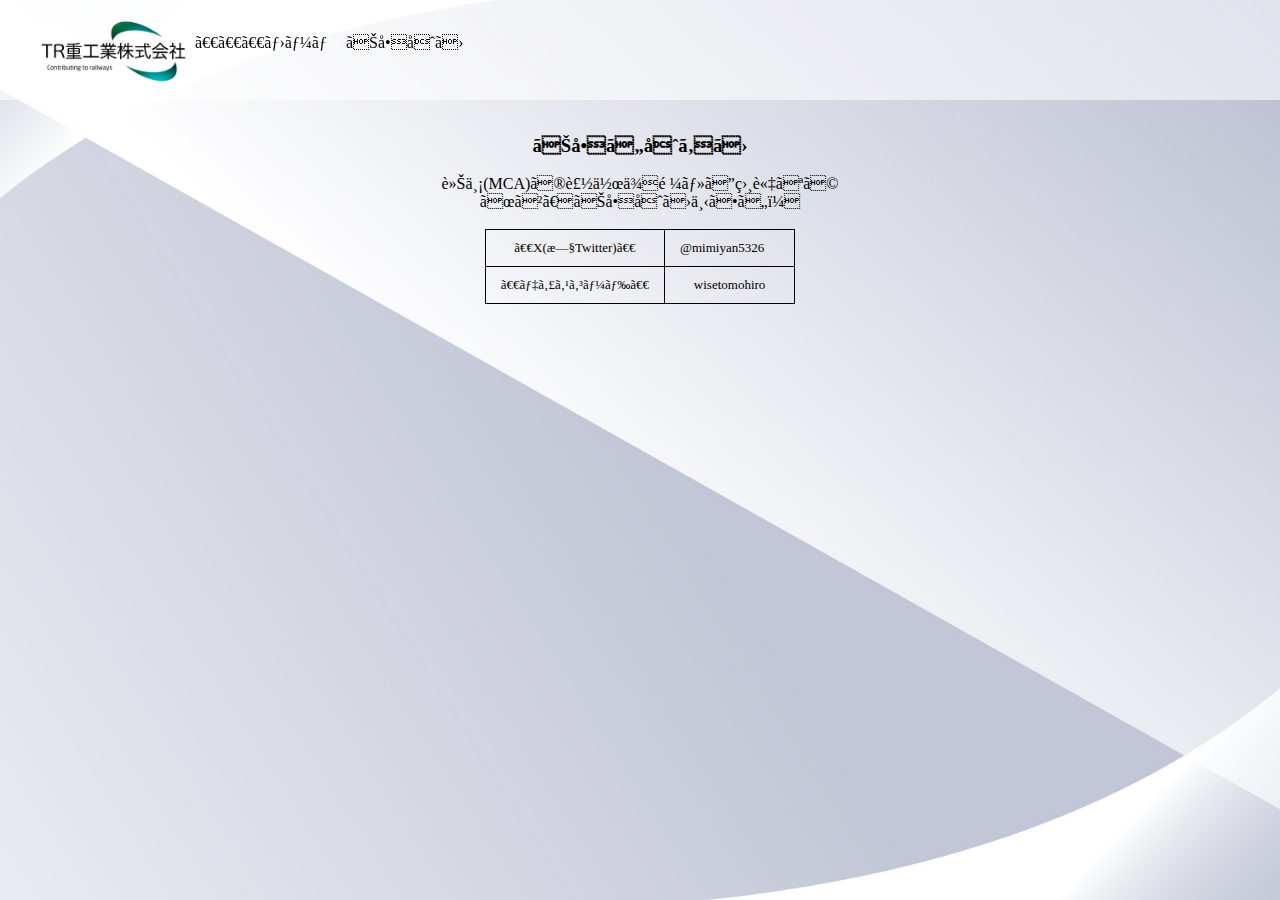
<file: sapoto.html>
<!DOCTYPE HTML PUBLIC "-//W3C//DTD HTML 4.01 Transitional//EN" "http://www.w3.org/TR/html4/loose.dtd">
<html lang="ja">
<head>
	<meta http-equiv="Content-Type" content="text/html; charset=UDF-8">
      <meta name="viewport" content="width=device-width, initial-scale=1"/>
	<title>TR重工業株式会社</title>
<link rel="stylesheet" href="sabu.css">
<script>window.gtranslateSettings = {"default_language":"ja","native_language_names":true,"detect_browser_language":true,"languages":["ja","en","ko"],"wrapper_selector":".gtranslate_wrapper","flag_size":24,"horizontal_position":"right","vertical_position":"top","flag_style":"3d","alt_flags":{"en":"usa"}}</script>
<script src="https://cdn.gtranslate.net/widgets/latest/popup.js" defer></script>
</head>
<body>

<nav>  
<ul>
    <img src="trj.png" width="155" height="70" alt="">
    <li><br>　　　</li>
    <li><br><a href="https://tmimiyan.github.io/trjyuko/">ホーム</a></li>
    <li><br><a href="sapoto.html">お問合せ</a></li>
    <li class="gtranslate_wrapper"></li>
</ul>
</nav>

<div align="center">
<br><br><br>
<br><br><br>
<h3>お問い合わせ</h3>
<span style="font-family: ＭＳ Ｐゴシック,Osaka;">車両(MCA)の製作依頼・ご相談など<br>ぜひ、お問合せ下さい！</span>
<br><br>
<div class="table-scrolls">
<table border="1" align="center" style="border-style:solid; border-collapse:collapse; border-width:2;">
<tr>
<th style="border-style:solid; border-width:3">　X(旧Twitter)　</th><th style="border-style:solid; border-width:3"><a href="https://twitter.com/mimiyan5326" target="_blank"> @mimiyan5326 </a></th>
</tr>
<tr>
<th style="border-style:solid; border-width:3">　ディスコード　</th><th style="border-style:solid; border-width:3"> wisetomohiro </th>
</tr>
</table>
<br><br><br><br><br><br><br>
</div>
</div>

</html>
</file>
<file: sabu.css>
nav {
  position: fixed;
  top: 0;
  left: 0;
  width: 100%;
  height: 100px;
  background-image: url("menu.png");
}

ul {
  display: flex;
}

li {
  list-style: none;
}
a {
  display: block;
  text-decoration: none;
  color: black;
  margin-right: 15px;
}
a:hover {
  color: green;
}

body {
  background-image: url("den3.jpg");
  background-size: cover;
  background-attachment: fixed;         /* 固定 */
  background-position: center center;   /* 縦横中央 */
}

.button {
   /* ボタンの表示 */
   margin-left: auto;
   margin-right: auto;
   text-align: center;
  display: inline-block;
  padding: 0.5em 2em;
  text-decoration: none;
  background-color: #3e8a4c;
  box-shadow: 0px 0px 0px 2px #0a0a0a;
  color: #fff;
  border: solid 2px #316d42;
  border-top: solid 2px #64cb55;
}

.button:hover {
  background-color: #429255;
}

.button:active {
  box-shadow: 0px 0px 0px 2px #fff;
}

.itn_btn {
  width: 150px;
  height: auto;
}

.itn_btn {
   max-width: 80%;  /* 横幅に合わせて自動縮小するが、拡大はしない */
}

.itn_btns {
  width: 500px;
  height: auto;
}

.itn_btns {
   max-width: 80%;  /* 横幅に合わせて自動縮小するが、拡大はしない */
}

.itn_btne {
  width: 220px;
  height: auto;
}

.itn_btne {
   max-width: 80%;  /* 横幅に合わせて自動縮小するが、拡大はしない */
}

.itn_btnd {
  width: 120px;
  height: auto;
}

.itn_btnd {
   max-width: 40%;  /* 横幅に合わせて自動縮小するが、拡大はしない */
}

.itn_btnk {
  width: 150px;
  height: auto;
}

.itn_btnk {
   max-width: 40%;  /* 横幅に合わせて自動縮小するが、拡大はしない */
}

.table-scroll{
  overflow: auto; /*スクロールさせる*/
  white-space: nowrap; /*文字の折り返しを禁止*/
}

.table-scroll::-webkit-scrollbar{　　
 height: 5px;
}
.table-scroll::-webkit-scrollbar-track{
 background: #800;
}
.table-scroll::-webkit-scrollbar-thumb {
 background: #999;
}

/* 以下、tableの指定 */
.table-scroll table{
  border-collapse:collapse;
  border-spacing:2;
  border-top:#fff solid 1px;
  border-left:#fff solid 1px;
}
.table-scroll table th,
.table-scroll table td{
  padding:10px 15px;
  font-weight:normal;
  border-right:#fff solid 0px;
  border-bottom:#fff solid 0px;
  font-size:13px;
}


.table-scrolls{
  overflow: auto; /*スクロールさせる*/
  white-space: nowrap; /*文字の折り返しを禁止*/
}

.table-scrolls::-webkit-scrollbar{　　
 height: 5px;
}
.table-scrolls::-webkit-scrollbar-track{
 background: #800;
}
.table-scrolls::-webkit-scrollbar-thumb {
 background: #999;
}

/* 以下、tableの指定 */
.table-scrolls table{
  border-collapse:collapse;
  border-spacing:0;
  border-top:#000000 solid 1px;
  border-left:#000000 solid 1px;
}
.table-scrolls table th,
.table-scrolls table td{
  padding:10px 15px;
  font-weight:normal;
  border-right:#000000 solid 1px;
  border-bottom:#000000 solid 1px;
  font-size:13px;
}
</file>
